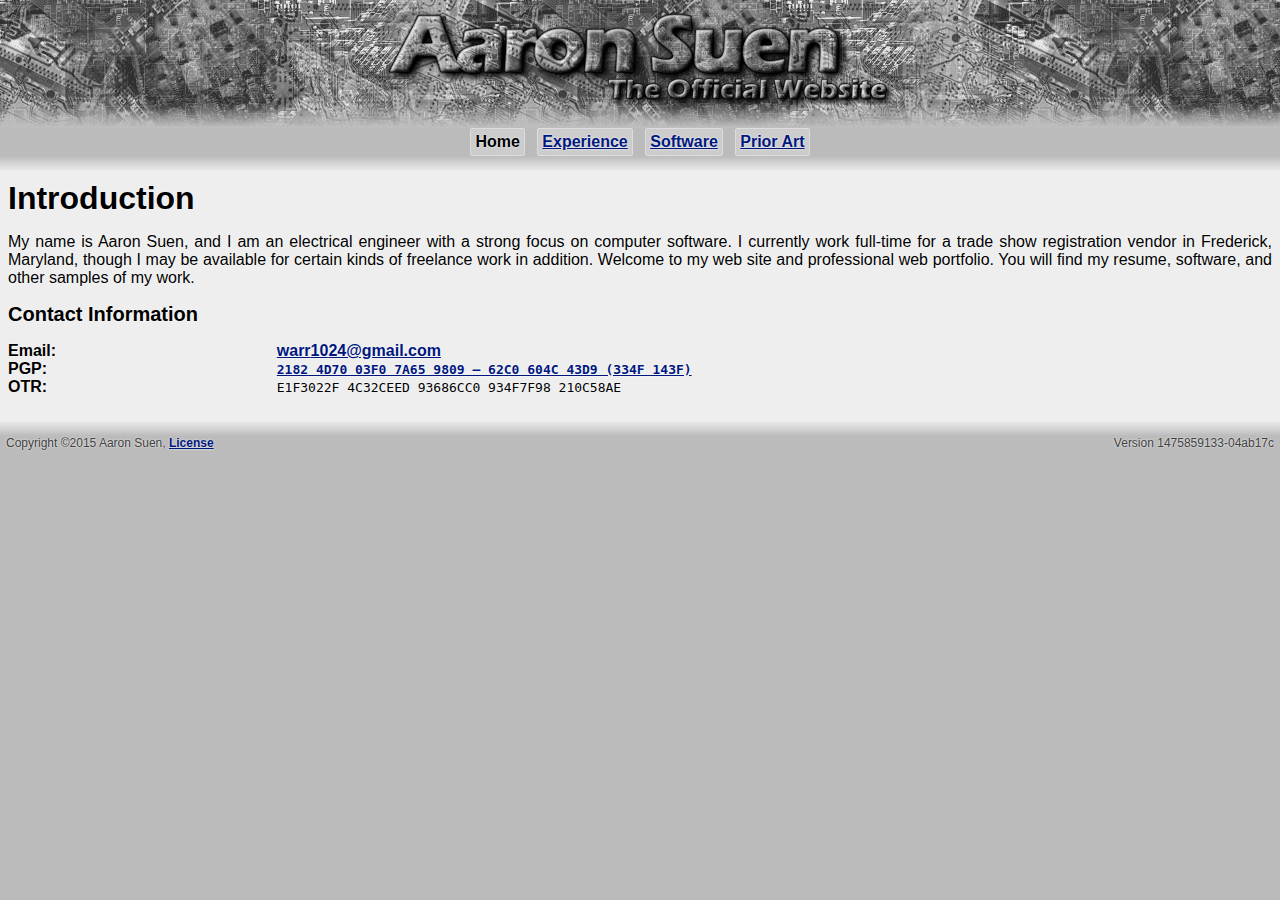
<file: index.html>
<!DOCTYPE html PUBLIC "-//W3C//DTD XHTML 1.0 Strict//EN" "http://www.w3.org/TR/xhtml1/DTD/xhtml1-strict.dtd">
<html lang="en-US" xmlns="http://www.w3.org/1999/xhtml" xml:lang= "en-US" manifest="manifest.appcache" data-ng-app="warrApp">
<head data-ng-controller="indexController"><meta http-equiv="Content-type" content= "text/html; charset=us-ascii" /><meta name="viewport" content= 
"width=device-width, initial-scale=1" /><title data-ng-bind= 
"((routeParams.id &amp;&amp; routePage.doc &amp;&amp; routePage.doc[routeParams.id] &amp;&amp; routePage.title) ? (routePage.doc[routeParams.id][routePage.title] + ' - ') : '') + routePage.name + ' - Aaron Suen'">
Aaron Suen</title><link rel="stylesheet" href="style.css" type="text/css" /><link rel="shortcut icon" href="favicon.ico" type="image/x-icon" />
<link rel="apple-touch-icon-precomposed" href= "apple-touch-icon.png" type="image/png" /><script type="text/javascript" src="angular-full.min.js"></script>
<script type="text/javascript" src="site.js"></script></head><body data-ng-controller="indexController"><div class="title">
<div class="logo"><img class="logo" src="title-center.png" alt= "Aaron Suen: The Official Website" /></div><a name="top" id="top"></a>
<ul class="nav bar ng-cloak"><li data-ng-repeat= "nav in data.pages | warrValues | filter:{order:''} | orderBy:['order','key']">
<strong data-ng-if="nav.key == routePage.key" data-ng-bind-html= "html(nav.name)">&#160;</strong><a data-ng-if= 
"nav.key != routePage.key" data-ng-href="#{{nav.route}}" data-ng-bind-html="html(nav.name)"></a></li></ul></div><div class="content"><div data-ng-view="">
<h3 class="center">Sorry, Javascript is required to browse this site.</h3></div></div><div class="content footer">
<div class="legal">Copyright &#169;2015 Aaron Suen, <a href= "http://opensource.org/licenses/MIT" data-ng-href= "#/license">License</a></div>
<div class="right" data-ng-cloak="" data-ng-if="appVersion" data-ng-bind="'Version ' + appVersion"></div></div>
<div class="offline" data-ng-bind="offlineStatusText"></div></body></html>
</file>
<file: style.css>
*{font-family:inherit;font-size:inherit;font-weight:inherit;font-style:inherit;text-decoration:inherit;text-align:inherit;background:none;background-color:transparent;text-shadow:inherit}body{font-family:sans-serif;background-color:#bbb;padding:0 0 0 0;margin:0 0 0 0;text-shadow:#fff 0 0 2px}h1,h2,h3{font-weight:bold;margin-top:0.5em;margin-bottom:0.25em;text-align:left}h1{font-size:2em}h2{font-size:1.25em}h3{font-size:1.1em}h1:first-child,h1:first-child,h3:first-child,p:first-child{margin-top:0}strong{font-weight:bold}em{font-style:oblique}code,pre{font-family:monospace}pre{margin-left:1em}a:link,a:visited,a:hover{font-weight:bold;text-decoration:underline;min-width:1em}a:link{color:#001780}a:visited{color:#320080}a:hover{color:#5e4200}a img{border-width:0}hr{background:none;background-color:#000;height:3px;border-width:0;border-style:hidden}table{border-spacing:0;border-collapse:collapse}tr,td{vertical-align:baseline}dl,ol,ul{text-align:left}dt{font-weight:bold;clear:left;float:left;min-width:20%;margin-right:1em}input,select{appearance:none;background-color:#fff;text-align:left;text-shadow:none;color:#001780;height:1.5em;box-sizing:border-box;vertical-align:middle;padding-left:2px;padding-right:2px;border-style:solid;border-color:#001780;appearance:none;border-width:2px;border-radius:2px}input[type=text]{max-width:50%}::input-placeholder{color:#001780;opacity:0.5}input:hover,select:hover{color:#5e4200;border-color:#5e4200}::input-placeholder:hover{color:#5e4200;opacity:0.5}.hide,.ng-cloak{display:none !important}.breakall{word-break:break-all}.margins{margin-top:1em;margin-bottom:1em}.center{text-align:center;margin-left:auto;margin-right:auto}.right{text-align:right;margin-left:auto}.strong{font-weight:bold}ul.bar{display:block;text-align:center;width:auto;padding-left:0;padding-right:0;margin-top:0;margin-bottom:0;margin-left:auto;margin-right:auto}ul.bar li{display:inline;margin-left:0.25em;margin-right:0.25em}div.offline{color:#fff;font-size:0.75em;position:absolute;z-index:1;display:block;top:2px;right:2px;text-shadow:#000 0 0 2px}div.title{background:url("page-bottom.png");background-color:#bbb;background-position:center bottom;background-repeat:repeat-x;padding-bottom:16px;text-align:center}div.logo{height:128px;line-height:112px;margin-top:0;margin-bottom:0;margin-left:auto;margin-right:auto;padding-right:0;padding-left:0;padding-top:0;padding-bottom:0;background:url("title-tile.png");background-position:center top;background-repeat:repeat-x}img.logo{max-width:100%;vertical-align:middle;margin-left:auto;margin-right:auto}div.nav{margin-top:0.25em;margin-bottom:0.25em}ul.nav li a,ul.nav li strong{white-space:nowrap;padding:0.25em 0.25em 0.25em 0.25em;margin:0 0 0 0;background-color:#ccc;border-color:#ddd;border-width:1px;border-style:solid;border-radius:2px;display:inline-block}div.content{background-color:#eee;padding-left:0.5em;padding-right:0.5em;padding-top:0.5em;padding-bottom:0.5em;text-align:justify}div.footer{background:url("page-top.png");background-color:#bbb;background-position:center top;background-repeat:repeat-x;padding-top:16px;padding-bottom:1em;font-size:0.75em}div.legal{float:left;text-align:left;margin-right:1em;margin-bottom:0.5em}.dltag{display:inline-block;float:right;width:2em;text-align:center;font-weight:bold;color:#404040}ul.nav{display:none}div.footer{color:#000}@media screen{ul.nav{display:block}div.footer{color:#404040}}
</file>
